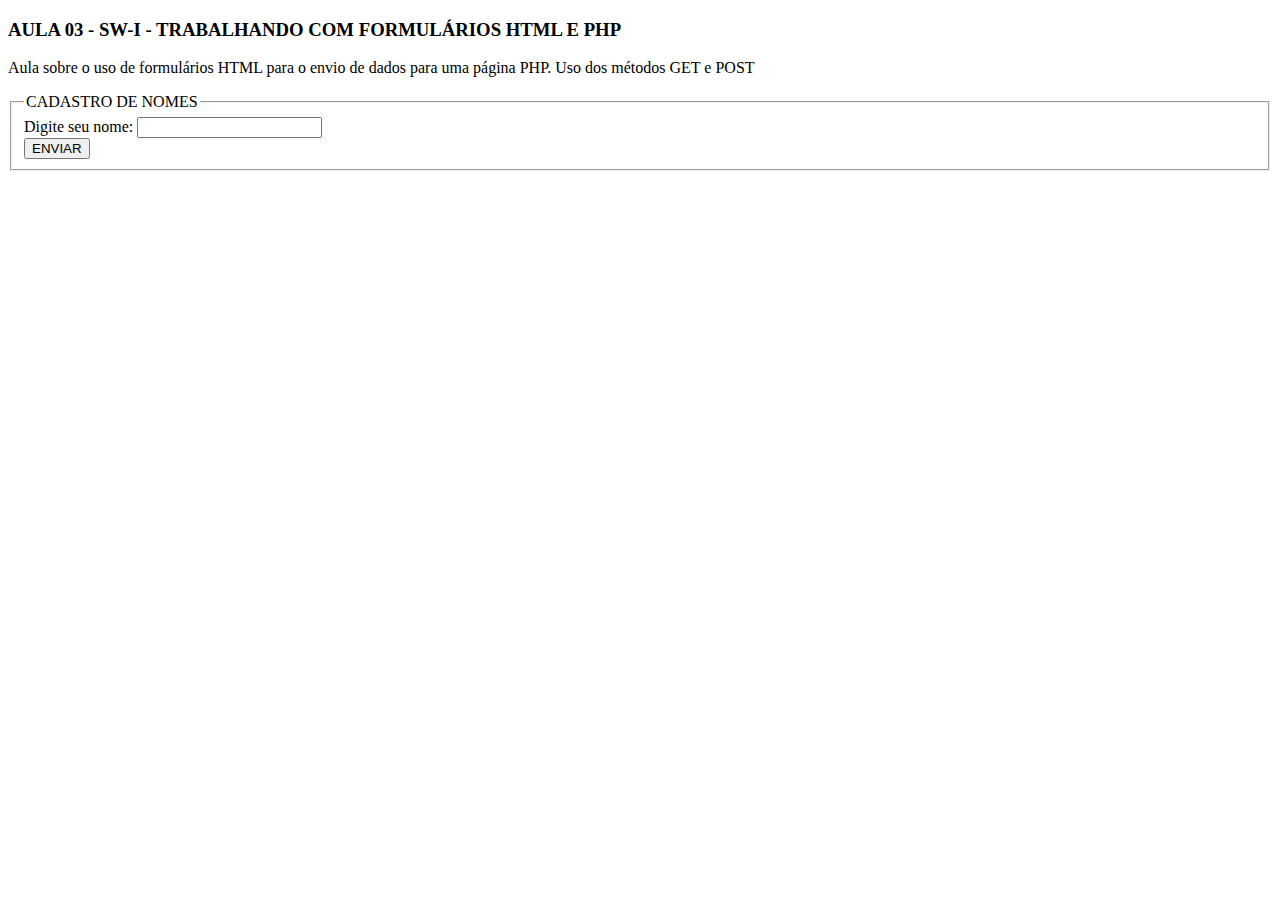
<file: aulas/exemplos_aula03/exemplo01.html>
<!DOCTYPE html>
<html lang="en">
<head>
    <meta charset="UTF-8">
    <meta name="viewport" content="width=device-width, initial-scale=1.0">
    <title>Formulários</title>
    <link href="https://cdn.jsdelivr.net/npm/bootstrap@5.0.2/dist/css/bootstrap.min.css" rel="stylesheet" integrity="sha384-EVSTQN3/azprG1Anm3QDgpJLIm9Nao0Yz1ztcQTwFspd3yD65VohhpuuCOmLASjC" crossorigin="anonymous">
</head>
<body>
    
    <div class="container">
        <div class="row">
            <div class="alert alert-primary" role="alert">
                <h3>AULA 03 - SW-I - TRABALHANDO COM FORMULÁRIOS HTML E PHP</h3>
                <p>Aula sobre o uso de formulários HTML para o envio de dados para uma página PHP. Uso dos métodos GET e POST</p>
            </div>
        </div>
        <div class="row">
            <fieldset class="border rounded-6 p-3">
                <legend class="float-none w-auto px-3 fw-bold">CADASTRO DE NOMES</legend>
                <form action="processa01.php" method="POST">                
                    <div class="mb-3">
                        <label class="form-label">Digite seu nome:</label>
                        <input type="text" class="form-control" name="cxnome" id="">
                    </div>       
                    <input class="btn btn-primary" type="submit" value="ENVIAR">                
                </form>
            </fieldset>
        </div>      
    </div>      
</body>
</html>
</file>
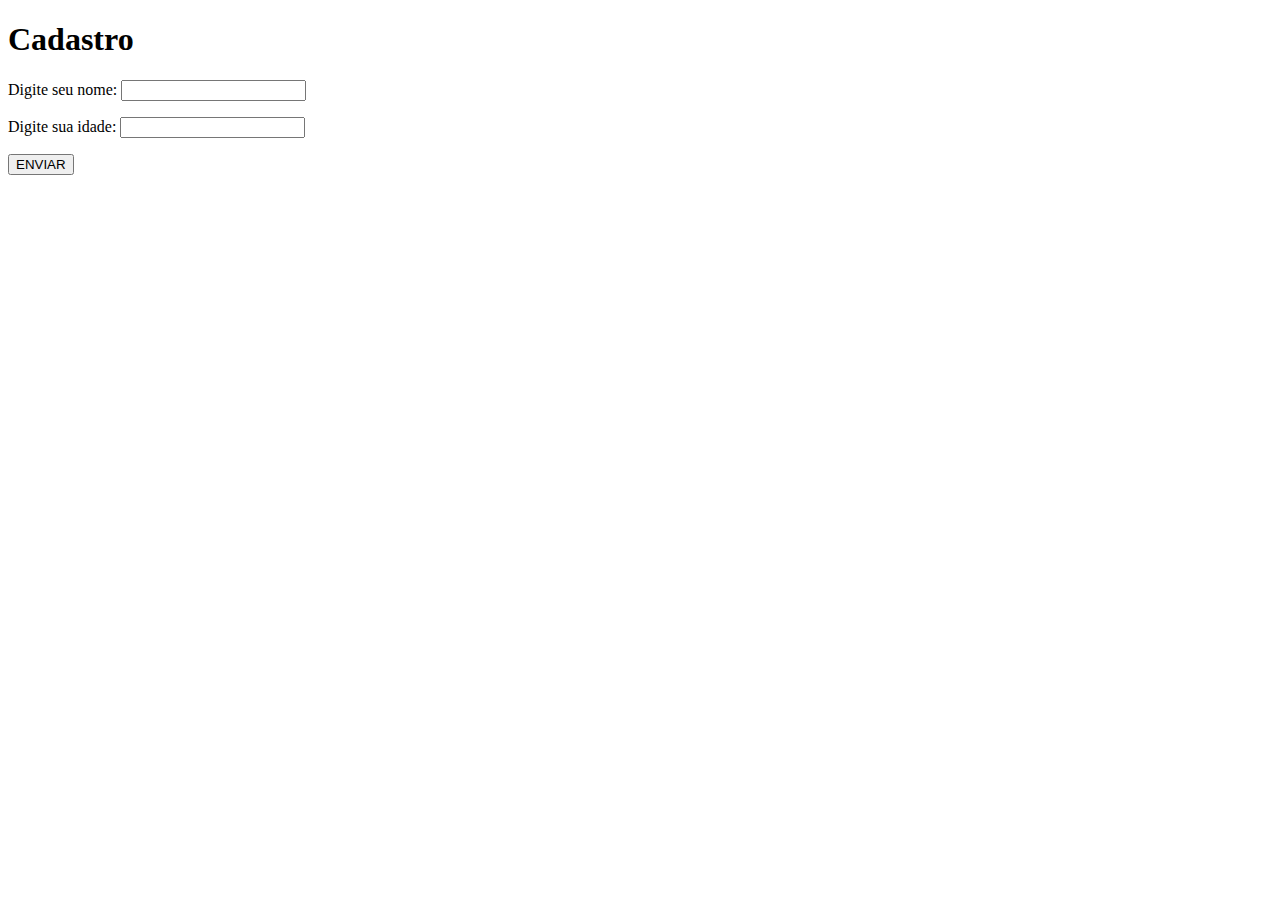
<file: Aulas/aula_03/exemplos/exemplo01.html>
<!DOCTYPE html>
<html lang="en">
<head>
    <meta charset="UTF-8">
    <meta name="viewport" content="width=device-width, initial-scale=1.0">
    <title>EXEMPLO 01
    </title>
</head>
<body>
    <h1>Cadastro</h1>
    <form action="processa01.php" method="post">
        <p>Digite seu nome: <input type="text" name="boxnome" id=""> </p>
        <p>Digite sua idade: <input type="text" name="boxidade" id=""></p>
        <input type="submit" value="ENVIAR">
    </form>
</body>
</html>
</file>
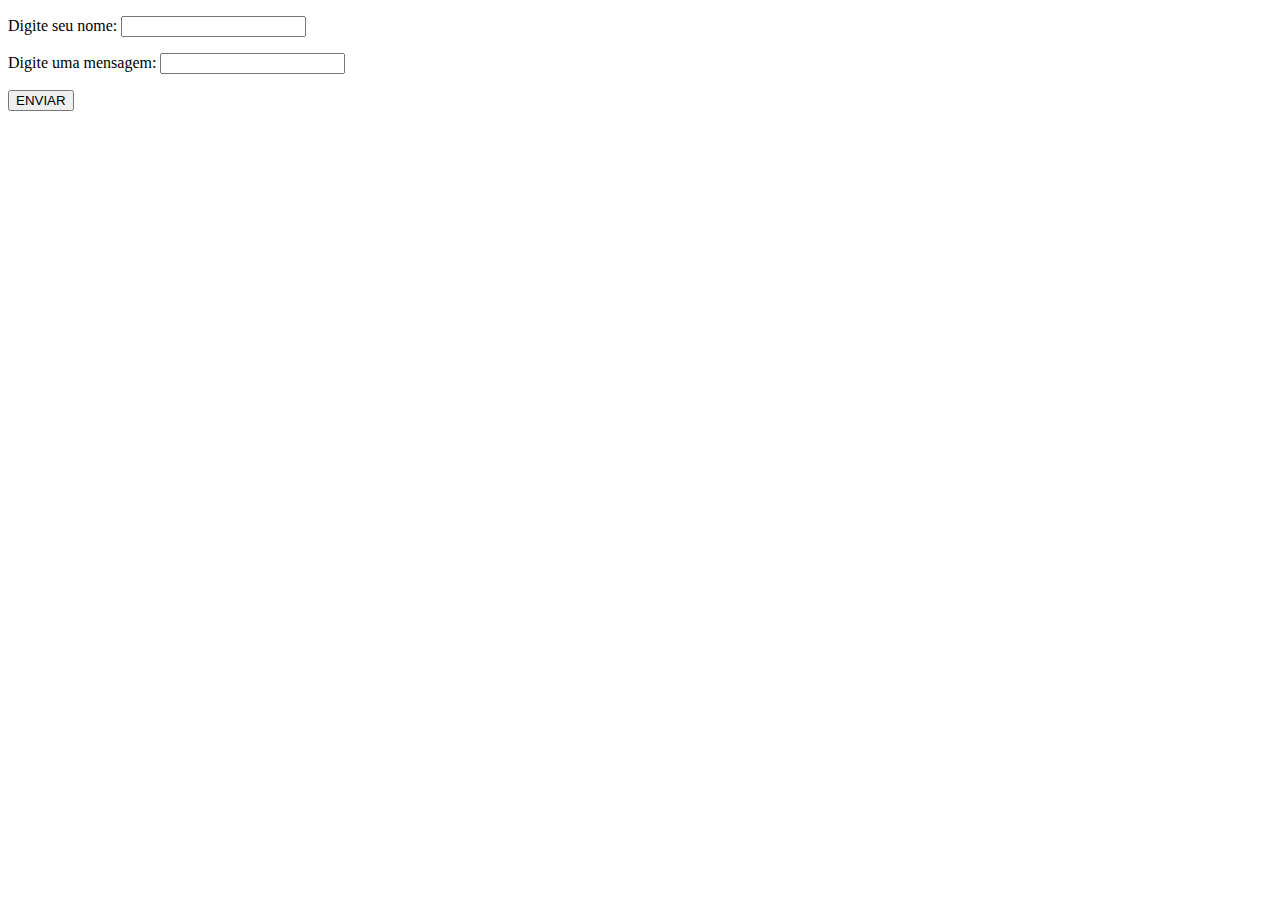
<file: Aulas/aula_03/exercicio/napratica.html>
<!DOCTYPE html>
<html lang="en">
<head>
    <meta charset="UTF-8">
    <meta name="viewport" content="width=device-width, initial-scale=1.0">
    <title>Document</title>
</head>
<body>
    <form action="processamento.php" method="post">
        <p>Digite seu nome: <input type="text" name="nombre" id=""></p>
        <p>Digite uma mensagem: <input type="text" name="mensagem" id=""></p>
        <input type="submit" value="ENVIAR">
    </form>
</body>
</html>
</file>
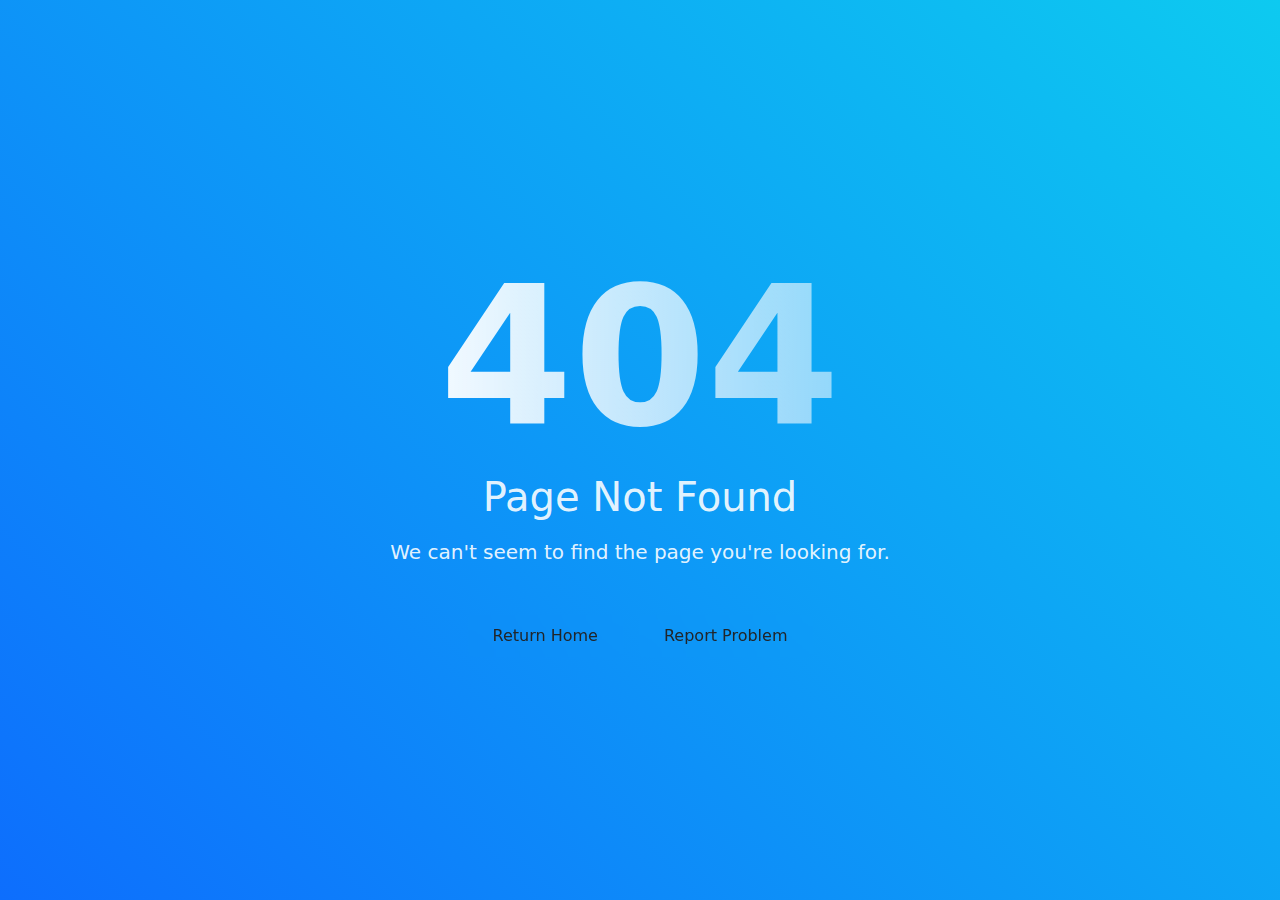
<file: aulas/exemplos_aula05/painel/naoautorizado.html>
<!DOCTYPE html>
<html lang="en">
<head>
    <meta charset="UTF-8">
    <meta name="viewport" content="width=device-width, initial-scale=1.0">
    <title>Document</title>
    <link rel="stylesheet" href="css/estilo.css">
    <link href="https://cdn.jsdelivr.net/npm/bootstrap@5.3.3/dist/css/bootstrap.min.css" rel="stylesheet" integrity="sha384-QWTKZyjpPEjISv5WaRU9OFeRpok6YctnYmDr5pNlyT2bRjXh0JMhjY6hW+ALEwIH" crossorigin="anonymous">
</head>
<body>
    <div class="error-page d-flex align-items-center justify-content-center">
        <div class="error-container text-center p-4">
            <h1 class="error-code mb-0">404</h1>
            <h2 class="display-6 error-message mb-3">Page Not Found</h2>
            <p class="lead error-message mb-5">We can't seem to find the page you're looking for.</p>
            <div class="d-flex justify-content-center gap-3">
                <a href="#" class="btn btn-glass px-4 py-2">Return Home</a>
                <a href="#" class="btn btn-glass px-4 py-2">Report Problem</a>
            </div>
        </div>
    </div>
</body>
</html>
</file>
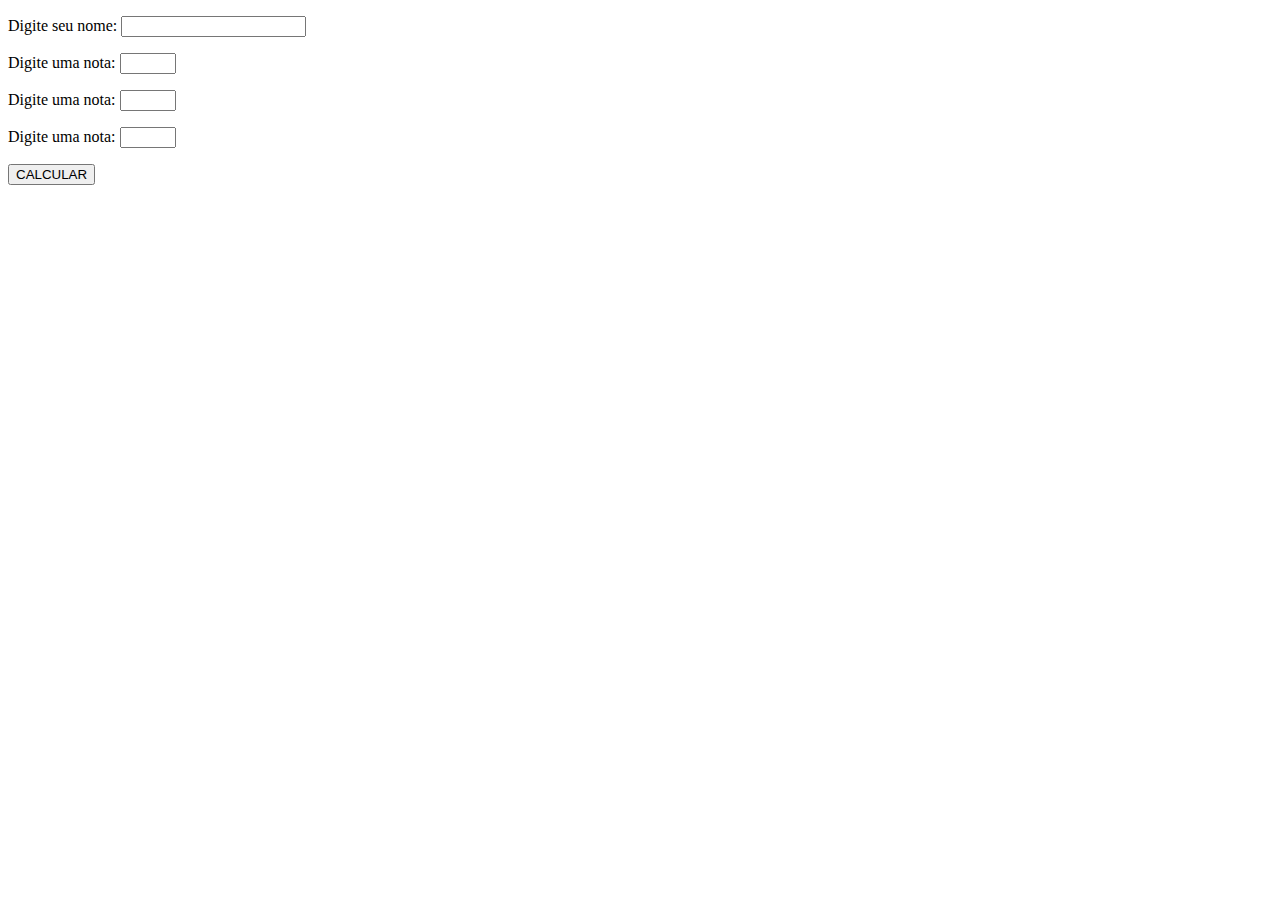
<file: Aulas/exercicios_4/exercicio_get/get_1.html>
<!DOCTYPE html>
<html lang="en">
<head>
    <meta charset="UTF-8">
    <meta name="viewport" content="width=device-width, initial-scale=1.0">
    <title>Document</title>
</head>
<body>
    <form action="get_1.php" method="get">
        <p>Digite seu nome: <input type="text" name="nome" id=""> </p>
        <p>Digite uma nota: <input type="number" name="nota1" id="" min="1" max="10" required> </p>
        <p>Digite uma nota: <input type="number" name="nota2" id="" min="1" max="10" required> </p>
        <p>Digite uma nota: <input type="number" name="nota3" id="" min="1" max="10" required> </p>
        <input type="submit" value="CALCULAR">

    </form>
</body>
</html>
</file>
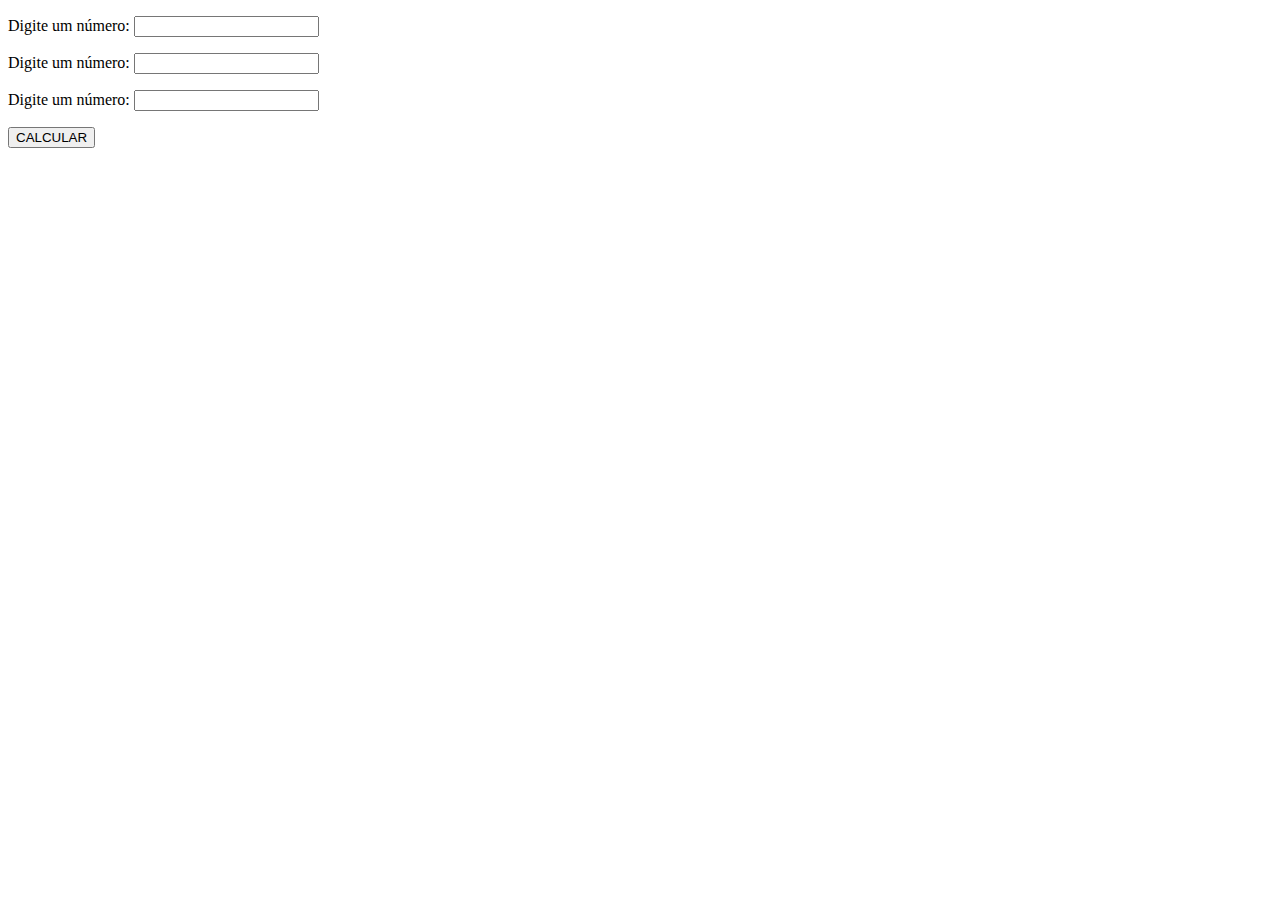
<file: Aulas/exercicios_4/exercicio_get/get_2.html>
<!DOCTYPE html>
<html lang="en">
<head>
    <meta charset="UTF-8">
    <meta name="viewport" content="width=device-width, initial-scale=1.0">
    <title>Document</title>
</head>
<body>
    <form action="get_2.php" method="get">
        <p>Digite um número: <input type="number" name="num1" id="" required> </p>
        <p>Digite um número: <input type="number" name="num2" id="" required> </p>
        <p>Digite um número: <input type="number" name="num3" id="" required> </p>
        <input type="submit" value="CALCULAR">
</body>
</html>
</file>
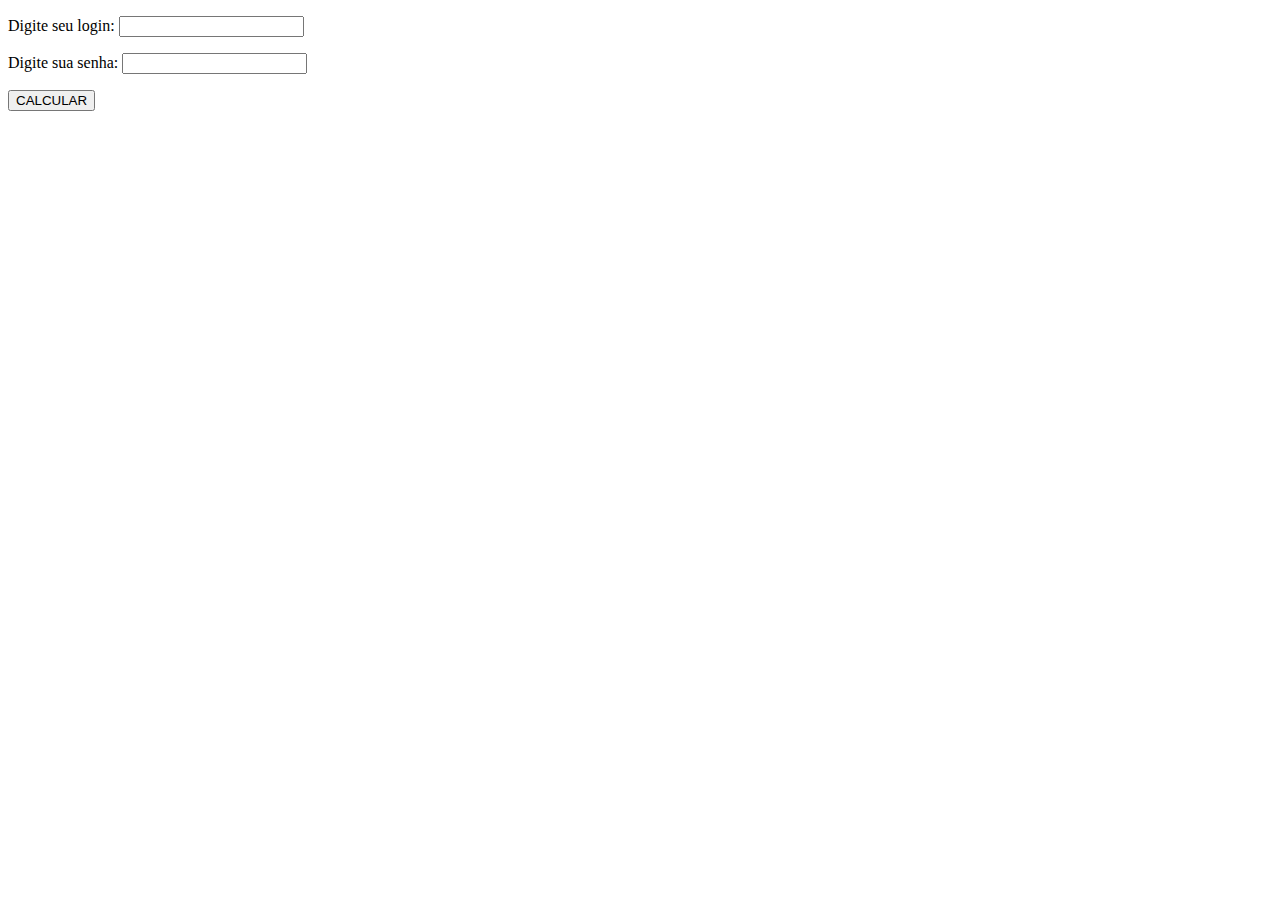
<file: Aulas/exercicios_4/exercicio_post/post_1.html>
<!DOCTYPE html>
<html lang="en">
<head>
    <meta charset="UTF-8">
    <meta name="viewport" content="width=device-width, initial-scale=1.0">
    <title>Document</title>
</head>
<body>
    <form action="post_1.php" method="post">
        <p>Digite seu login: <input type="text" name="login" id="" required> </p>
        <p>Digite sua senha: <input type="text" name="senha" id="" required> </p>
        <input type="submit" value="CALCULAR">
    </form>
</body>
</html>
</file>
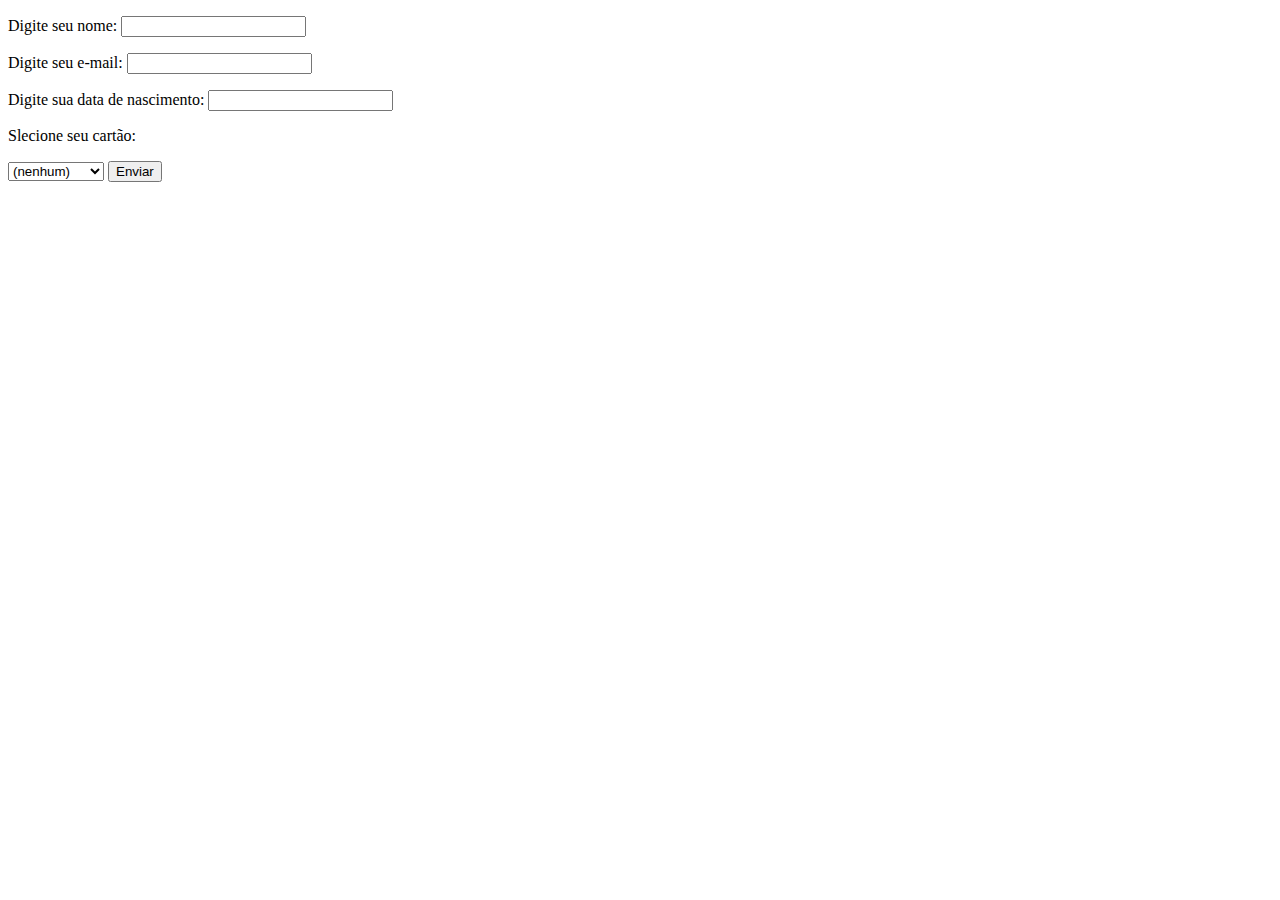
<file: Aulas/exercicios_4/exercicio_post/post_2.html>
<!DOCTYPE html>
<html lang="en">
<head>
    <meta charset="UTF-8">
    <meta name="viewport" content="width=device-width, initial-scale=1.0">
    <title>Document</title>
</head>
<body>
    <form action="post_2.php" method="post">
        <p>Digite seu nome: <input type="text" name="nome" id="" required> </p>
        <p>Digite seu e-mail: <input type="text" name="email" id="" required> </p>
        <p>Digite sua data de nascimento: <input type="text" name="nascimento" id="" required> </p>
        <p>Slecione seu cartão: </p>
        <select name="cartaoescolhido">
            <option value="Nada"> (nenhum) </option>
            <option value="MasterCard"> Master Card </option>
            <option value="Crefisa"> Crefisa</option>
        </select>
        <input type="submit" value="Enviar">
</body>
</html>
</file>
<file: aulas/exemplos_aula05/painel/css/estilo.css>
.error-page {
    min-height: 100vh;
    background: linear-gradient(45deg, #0d6efd 0%, #0dcaf0 100%);
}

.error-container {
    max-width: 600px;
}

.error-code {
    font-size: 12rem;
    font-weight: 900;
    background: linear-gradient(to right, #fff, rgba(255, 255, 255, 0.5));
    -webkit-background-clip: text;
    -webkit-text-fill-color: transparent;
    animation: pulse 2s infinite;
}

.error-message {
    color: rgba(255, 255, 255, 0.9);
}

@keyframes pulse {
    0% {
        transform: scale(1);
    }

    50% {
        transform: scale(1.05);
    }

    100% {
        transform: scale(1);
    }
}

.btn-glass {
    background: rgba(255, 255, 255, 0.2);
    backdrop-filter: blur(10px);
    border: 1px solid rgba(255, 255, 255, 0.3);
    color: white;
    transition: all 0.3s ease;
}

.btn-glass:hover {
    background: rgba(255, 255, 255, 0.3);
    color: white;
}
</file>
